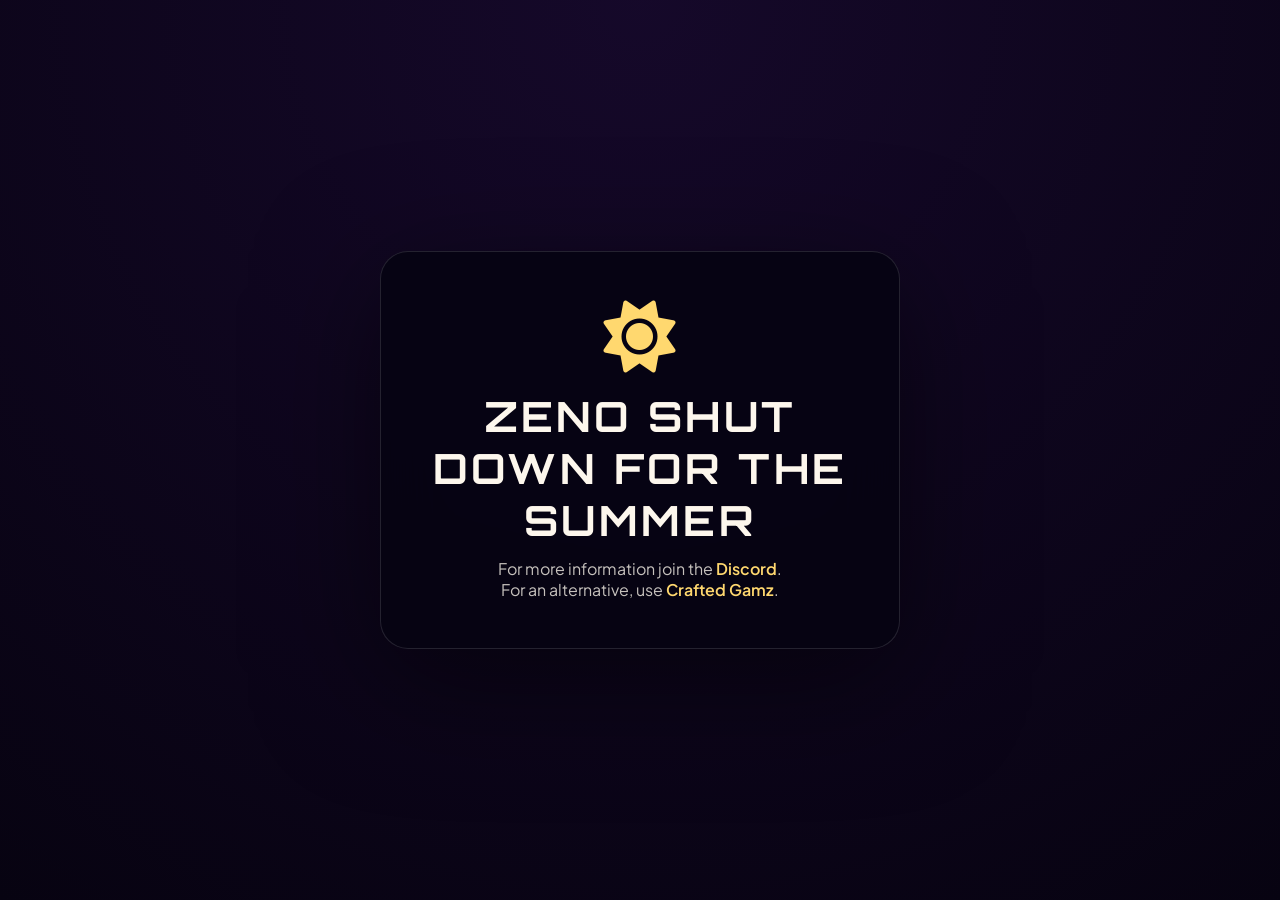
<file: index.html>
<!DOCTYPE html>
<html lang="en">
<head>
<meta charset="UTF-8">
<meta name="viewport" content="width=device-width, initial-scale=1.0">
<meta name="description" content="ZENO is shut down for the summer." />
<title>ZENO — Summer Shutdown</title>
<script>
  (() => {
    const accent = localStorage.getItem('zeno_accent') || '#ffd86f';
    document.documentElement.style.setProperty('--accent', accent);
    try {
      localStorage.setItem('zeno_v2_setup_complete', 'true');
    } catch (err) {
      console.warn('Unable to set onboarding bypass flag', err);
    }
  })();
</script>
<link href="https://fonts.googleapis.com/css2?family=Orbitron:wght@400;700;900&family=Rajdhani:wght@300;400;600&family=Plus+Jakarta+Sans:wght@300;400;500;600;700&family=JetBrains+Mono:wght@400;500&display=swap" rel="stylesheet">
<link rel="stylesheet" href="https://cdnjs.cloudflare.com/ajax/libs/font-awesome/6.5.0/css/all.min.css">
<style>
:root {
  color-scheme: dark;
  --accent: #ffd86f;
  --bg: #070311;
  --text: #fdf7ed;
  --muted: rgba(253, 247, 237, 0.78);
}

* { box-sizing: border-box; }

body {
  margin: 0;
  min-height: 100vh;
  font-family: 'Plus Jakarta Sans', 'Rajdhani', sans-serif;
  background: radial-gradient(circle at top, rgba(22, 7, 46, 0.85), var(--bg));
  color: var(--text);
  display: flex;
  align-items: center;
  justify-content: center;
  text-align: center;
  padding: 48px 20px;
}

.shutdown-card {
  max-width: 520px;
  width: 100%;
  padding: 48px 40px;
  border-radius: 28px;
  background: rgba(6, 4, 18, 0.9);
  border: 1px solid rgba(255, 255, 255, 0.12);
  box-shadow: 0 30px 120px rgba(0, 0, 0, 0.5);
  backdrop-filter: blur(30px);
}

.shutdown-card i {
  font-size: clamp(3rem, 12vw, 4.5rem);
  color: var(--accent);
  margin-bottom: 18px;
}

.shutdown-card h1 {
  font-family: 'Orbitron', 'Rajdhani', sans-serif;
  text-transform: uppercase;
  letter-spacing: 0.08em;
  font-size: clamp(1.6rem, 6vw, 2.6rem);
  margin: 0 0 12px;
}

.shutdown-card p {
  margin: 0;
  color: var(--muted);
  font-size: 1rem;
}

.shutdown-card a {
  color: var(--accent);
  text-decoration: none;
  font-weight: 600;
}

@media (max-width: 520px) {
  .shutdown-card {
    padding: 36px 24px;
  }
}
</style>
</head>
<body>
  <div class="shutdown-card">
    <i class="fa-solid fa-sun"></i>
    <h1>ZENO shut down for the summer</h1>
    <p>For more information join the <a href="https://discord.gg/ZPtrVXU42n" target="_blank" rel="noopener">Discord</a>.<br>
    For an alternative, use <a href="https://craftedgamz.com" target="_blank" rel="noopener">Crafted Gamz</a>.</p>
  </div>
</body>
</html>
</file>
<file: css/zeno-v2-core.css>
/* ZENO V2 — Shared Core Styles */
*,*::before,*::after{margin:0;padding:0;box-sizing:border-box}
html{scroll-behavior:smooth;overflow-x:hidden;background:#050508}
body{font-family:var(--font-body);background:var(--bg);color:var(--text);min-height:100vh;overflow-x:hidden}
body.page-enter{animation:pageIn .35s ease forwards}
body.page-exit{opacity:0;transform:translateY(8px);transition:all .2s ease}
@keyframes pageIn{from{opacity:0;transform:translateY(8px)}to{opacity:1;transform:translateY(0)}}
::selection{background:var(--accent);color:#000}
:focus-visible{outline:2px solid var(--accent);outline-offset:2px}

:root{
  --bg:#050508;--bg2:#0a0a12;--surface:rgba(255,255,255,0.03);
  --surface-border:rgba(0,245,255,0.12);--surface-shadow:none;--surface-blur:none;
  --accent:#00f5ff;--accent2:#ff006e;--accent-glow:rgba(0,245,255,0.35);
  --neon-cyan:var(--accent);--neon-pink:var(--accent2);--neon-purple:#bf00ff;--neon-green:#00ff88;--neon-gold:#ffd700;
  --profile-color:var(--accent);
  --card-radius:50px;--card-blur:12px;
  --text:#e0e8ff;--muted:#4a5068;--radius:50px;--radius-lg:50px;
  --transition:0.2s ease;--transition-speed:1;--blur:16px;
  --font-display:'Orbitron',sans-serif;--font-body:'Rajdhani',sans-serif;--font-mono:'JetBrains Mono',monospace;
  --wallpaper-filter:brightness(0.3) blur(12px);
}

:where(*,*::before,*::after){border-radius:50px!important}

.theme-default{
  --bg:#050508;--bg2:#0a0a12;--surface:rgba(255,255,255,0.03);
  --surface-border:rgba(0,245,255,0.12);--accent2:#ff006e;
  --text:#e0e8ff;--muted:#4a5068;--wallpaper-filter:brightness(0.3) blur(12px);
}
.theme-glass{
  --bg:transparent;--bg2:rgba(255,255,255,0.04);
  --surface:rgba(255,255,255,0.08);--surface-border:rgba(255,255,255,0.2);
  --surface-shadow:0 8px 32px rgba(0,0,0,0.3),0 2px 8px rgba(0,0,0,0.15),inset 0 1px 0 rgba(255,255,255,0.3);
  --surface-blur:blur(24px) saturate(180%);--accent2:#5856d6;
  --text:#f5f5f7;--muted:rgba(255,255,255,0.55);--wallpaper-filter:brightness(0.6) blur(16px);
  --font-body:'Plus Jakarta Sans',sans-serif;
}
.theme-blend{
  --bg:transparent;--bg2:rgba(5,5,8,0.5);
  --surface:rgba(255,255,255,0.06);--surface-border:rgba(0,245,255,0.25);
  --surface-shadow:0 8px 32px rgba(0,0,0,0.4);--surface-blur:blur(24px) saturate(180%);
  --accent2:#ff006e;--text:#e0e8ff;--muted:#6a7090;
  --wallpaper-filter:brightness(0.35) blur(14px);
  --font-body:'Plus Jakarta Sans',sans-serif;
}

#zeno-wallpaper{position:fixed;inset:0;z-index:-2;background-size:cover;background-position:center;filter:var(--wallpaper-filter);transition:filter .4s}
#zeno-grid{position:fixed;inset:0;z-index:-1;pointer-events:none;opacity:0;transition:opacity .3s;
  background-image:linear-gradient(rgba(0,245,255,0.025) 1px,transparent 1px),linear-gradient(90deg,rgba(0,245,255,0.025) 1px,transparent 1px);
  background-size:60px 60px}
#zeno-grid.show{opacity:1}
#zeno-scanlines{position:fixed;inset:0;z-index:9998;pointer-events:none;opacity:0;
  background:repeating-linear-gradient(0deg,transparent,transparent 2px,rgba(0,0,0,0.04) 2px,rgba(0,0,0,0.04) 4px)}
#zeno-scanlines.show{opacity:1}
.theme-blend #zeno-scanlines.show{opacity:.5}
.theme-glass #zeno-grid,#zeno-scanlines{display:none!important}

.zeno-nav{position:sticky;top:0;z-index:500;display:flex;align-items:center;gap:12px;padding:12px 24px;
  background:var(--surface);border-bottom:1px solid var(--surface-border);
  backdrop-filter:var(--surface-blur);box-shadow:var(--surface-shadow)}
.zeno-nav-logo{font-family:var(--font-display);font-size:13px;font-weight:900;letter-spacing:4px;color:var(--accent);text-decoration:none;text-shadow:0 0 20px var(--accent-glow)}
.zeno-nav-sep{color:var(--muted);opacity:.5}
.zeno-nav-page{font-family:var(--font-display);font-size:10px;letter-spacing:3px;color:var(--muted)}
.zeno-nav-center{flex:1;display:flex;justify-content:center}
.zeno-nav-right{margin-left:auto;display:flex;align-items:center;gap:12px}
.zeno-nav-greet{font-size:13px;color:var(--muted);letter-spacing:1px}
.zeno-nav-greet strong{color:var(--accent)}
.zeno-nav-avatar{width:32px;height:32px;border-radius:50%;border:2px solid var(--accent);object-fit:cover;cursor:pointer}
.zeno-nav-avatar-placeholder{width:32px;height:32px;border-radius:50%;border:2px solid var(--surface-border);
  display:flex;align-items:center;justify-content:center;color:var(--accent);background:var(--surface);cursor:pointer;text-decoration:none}
.zeno-auth-nav-btn{padding:8px 12px;font-size:8px}

.zeno-surface{background:var(--surface);border:1px solid var(--surface-border);border-radius:var(--radius-lg);
  backdrop-filter:var(--surface-blur);box-shadow:var(--surface-shadow)}

.zeno-btn{display:inline-flex;align-items:center;gap:8px;padding:10px 20px;font-family:var(--font-display);
  font-size:10px;letter-spacing:2px;border:1px solid var(--accent);color:var(--accent);background:rgba(0,0,0,0.2);
  border-radius:var(--radius);cursor:pointer;transition:all calc(var(--transition)*var(--transition-speed))}
.zeno-btn:hover{background:var(--accent);color:#000;box-shadow:0 0 24px var(--accent-glow)}
.zeno-btn-ghost{border-color:var(--surface-border);color:var(--text)}
.zeno-btn-ghost:hover{border-color:var(--accent);color:var(--accent);background:transparent}

.zeno-input{width:100%;padding:12px 16px;background:rgba(0,0,0,0.3);border:1px solid var(--surface-border);
  border-radius:var(--radius);color:var(--text);font-family:var(--font-body);font-size:15px;outline:none;transition:border-color var(--transition)}
.zeno-input:focus{border-color:var(--accent)}

.zeno-modal-overlay{position:fixed;inset:0;z-index:2000;background:rgba(0,0,0,0.6);backdrop-filter:blur(4px);
  display:flex;align-items:center;justify-content:center;opacity:0;visibility:hidden;pointer-events:none;
  transition:opacity .25s,visibility 0s linear .25s}
.zeno-modal-overlay.open{opacity:1;visibility:visible;pointer-events:auto;transition-delay:0s}
.zeno-modal{background:var(--surface);border:1px solid var(--surface-border);border-radius:var(--radius-lg);
  backdrop-filter:var(--surface-blur);box-shadow:var(--surface-shadow);max-width:90vw;max-height:85vh;overflow:auto;
  transform:scale(0.95);opacity:0;transition:all .25s cubic-bezier(0.34,1.56,0.64,1);padding:24px}
.zeno-modal-overlay.open .zeno-modal{transform:scale(1);opacity:1}
.zeno-modal-title{font-family:var(--font-display);font-size:12px;letter-spacing:3px;color:var(--accent);margin-bottom:16px}

#zeno-lock{position:fixed;inset:0;z-index:9999;display:flex;align-items:center;justify-content:center;
  background:rgba(0,0,0,0.5);backdrop-filter:blur(8px);transition:opacity .4s}
#zeno-lock.hidden{opacity:0;pointer-events:none;visibility:hidden}
#zeno-ai-panel:not(.open){display:none;visibility:hidden;pointer-events:none}
.lock-panel{text-align:center;padding:40px;max-width:400px}
.lock-time{font-family:var(--font-display);font-size:48px;color:var(--accent);text-shadow:0 0 30px var(--accent-glow)}
.lock-date{color:var(--muted);margin-bottom:24px}
.lock-avatar{width:72px;height:72px;border-radius:50%;border:3px solid var(--accent);margin:0 auto 12px;object-fit:cover}
.lock-user{font-family:var(--font-display);font-size:14px;letter-spacing:2px;margin-bottom:20px}
.lock-error{color:var(--accent2);font-size:13px;margin-top:8px;min-height:20px}
.lock-input.shake{animation:shake .4s}
@keyframes shake{0%,100%{transform:translateX(0)}25%{transform:translateX(-8px)}75%{transform:translateX(8px)}}

#zeno-ai-fab{position:fixed;bottom:28px;left:50%;transform:translateX(-50%);z-index:900;
  width:52px;height:52px;border-radius:50%;display:flex;align-items:center;justify-content:center;
  cursor:pointer;border:2px solid var(--accent);background:rgba(5,5,8,0.9);color:var(--accent);
  font-size:20px;box-shadow:0 0 20px var(--accent-glow);animation:fabPulse 3s ease-in-out infinite;
  transition:transform .3s cubic-bezier(0.34,1.56,0.64,1)}
.theme-glass #zeno-ai-fab{background:var(--surface);backdrop-filter:var(--surface-blur);box-shadow:var(--surface-shadow);animation:none;border-color:rgba(255,255,255,0.3)}
#zeno-ai-fab:hover{transform:translateX(-50%) scale(1.08)}
@keyframes fabPulse{0%,100%{box-shadow:0 0 16px var(--accent-glow)}50%{box-shadow:0 0 28px var(--accent-glow);transform:translateX(-50%) scale(1.04)}}

#zeno-ai-panel{position:fixed;z-index:901;background:var(--surface);border:1px solid var(--surface-border);
  backdrop-filter:var(--surface-blur);box-shadow:var(--surface-shadow);display:flex;flex-direction:column;
  transition:right .3s cubic-bezier(0.34,1.56,0.64,1),transform .3s cubic-bezier(0.34,1.56,0.64,1),visibility 0s linear .3s}
#zeno-ai-panel{right:-380px;top:0;width:380px;height:100vh;transform:none}
#zeno-ai-panel.open{display:flex;right:0;transform:none;visibility:visible;transition-delay:0s}
.ai-panel-head{display:flex;align-items:center;padding:14px 16px;border-bottom:1px solid var(--surface-border)}
.ai-panel-head span{font-family:var(--font-display);font-size:11px;letter-spacing:3px;color:var(--accent);flex:1}
.ai-panel-close{background:none;border:none;color:var(--muted);cursor:pointer;font-size:18px;padding:4px}
.ai-chips{display:flex;flex-wrap:wrap;gap:6px;padding:10px 12px;border-bottom:1px solid var(--surface-border)}
.ai-chip{font-size:11px;padding:6px 10px;border-radius:20px;border:1px solid var(--surface-border);
  background:rgba(0,0,0,0.2);color:var(--muted);cursor:pointer;transition:all .15s}
.ai-chip:hover{border-color:var(--accent);color:var(--accent)}
.ai-messages{flex:1;overflow-y:auto;padding:12px;display:flex;flex-direction:column;gap:10px}
.ai-msg{font-size:13px;line-height:1.5;padding:10px 12px;border-radius:var(--radius);max-width:95%;word-break:break-word}
.ai-msg.user{align-self:flex-end;background:rgba(0,245,255,0.12);border:1px solid var(--accent);color:var(--text)}
.ai-msg.bot{align-self:flex-start;background:rgba(0,0,0,0.25);border:1px solid var(--surface-border)}
.ai-msg.error{color:var(--accent2);border-color:var(--accent2)}
.ai-input-wrap{display:flex;gap:8px;padding:12px;border-top:1px solid var(--surface-border)}
.ai-input-wrap textarea{flex:1;resize:none;min-height:40px;max-height:120px}
.ai-send{width:40px;height:40px;border-radius:50%;border:1px solid var(--accent);background:transparent;color:var(--accent);cursor:pointer}

.accent-grid{display:grid;grid-template-columns:repeat(4,1fr);gap:10px;margin:12px 0}
.accent-swatch{width:100%;aspect-ratio:1;border-radius:var(--radius);cursor:pointer;border:2px solid transparent;transition:transform .2s}
.accent-swatch:hover,.accent-swatch.selected{transform:scale(1.08);border-color:#fff}
.wp-unsplash-note{font-size:12px;color:var(--muted);margin:0 0 12px}
.wp-unsplash-note a{color:var(--accent);text-decoration:none}
.wp-unsplash-note a:hover{text-decoration:underline}
.wallpaper-grid{display:grid;grid-template-columns:repeat(4,1fr);gap:10px;max-height:320px;overflow-y:auto}
.wp-thumb{aspect-ratio:16/10;border-radius:var(--radius);overflow:hidden;cursor:pointer;border:2px solid transparent;position:relative}
.wp-thumb img{width:100%;height:100%;object-fit:cover}
.wp-thumb.selected{border-color:var(--accent)}
.wp-thumb span{position:absolute;bottom:0;left:0;right:0;font-size:9px;padding:4px;background:rgba(0,0,0,0.7);text-align:center}

::-webkit-scrollbar{width:4px;height:4px}
::-webkit-scrollbar-track{background:transparent}
::-webkit-scrollbar-thumb{background:color-mix(in srgb,var(--accent) 40%,transparent);border-radius:4px}
::-webkit-scrollbar-thumb:hover{background:color-mix(in srgb,var(--accent) 70%,transparent)}
.theme-glass ::-webkit-scrollbar-thumb{background:rgba(255,255,255,0.2)}
.theme-glass ::-webkit-scrollbar-thumb:hover{background:rgba(255,255,255,0.4)}

@media(max-width:768px){
  #zeno-ai-panel{left:0;right:auto;width:100%;height:60vh;top:auto;bottom:0;transform:translateY(100%);border-radius:var(--radius-lg) var(--radius-lg) 0 0}
  #zeno-ai-panel.open{right:auto;transform:translateY(0)}
  .zeno-nav{padding:10px 14px}
}
@media(prefers-reduced-motion:reduce){
  *,*::before,*::after{animation-duration:0.01ms!important;animation-iteration-count:1!important;transition-duration:0.01ms!important}
  #zeno-ai-fab{animation:none}
}
</file>
